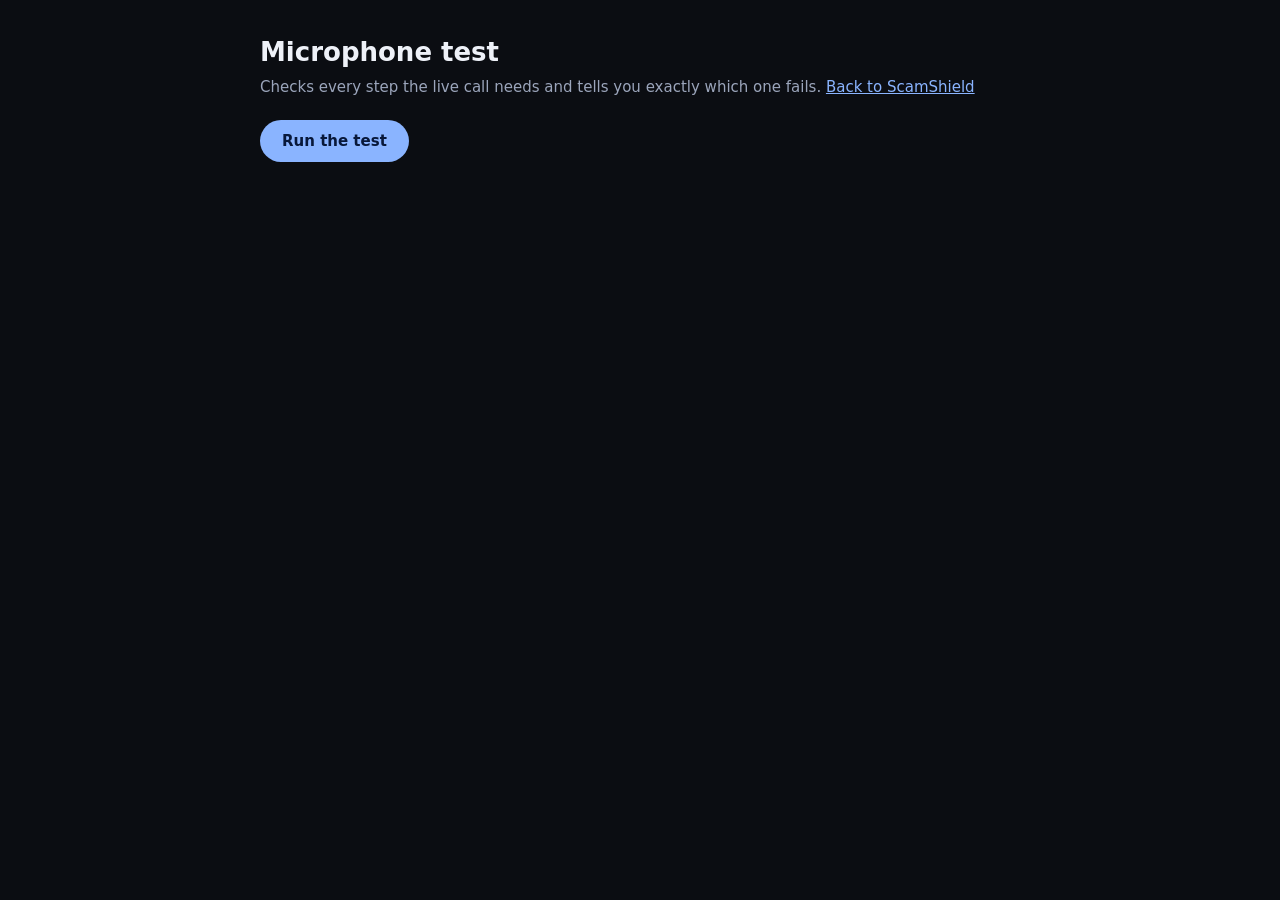
<file: web/mic-test.html>
<!doctype html>
<html lang="en">
<head>
<meta charset="utf-8"><meta name="viewport" content="width=device-width,initial-scale=1">
<title>Microphone test · ScamShield Voice</title>
<style>
  body{margin:0;background:#0b0d12;color:#eef1f8;font:15px/1.55 system-ui,"Segoe UI",sans-serif;padding:32px 20px}
  main{max-width:760px;margin:0 auto}
  h1{font-size:26px;margin:0 0 4px} p.sub{color:#9ba5bb;margin:0 0 20px}
  button{background:#8ab4ff;color:#08183a;border:0;border-radius:999px;padding:12px 22px;font:600 15px system-ui;cursor:pointer}
  ol{list-style:none;padding:0;margin:20px 0;display:flex;flex-direction:column;gap:8px}
  li{background:#12151d;border:1px solid #242a39;border-radius:12px;padding:12px 16px;display:grid;grid-template-columns:28px 1fr;gap:10px}
  li .i{font-weight:700} li.ok .i{color:#3dd897} li.bad .i{color:#ff6b6b} li.warn .i{color:#fbc02d} li.wait .i{color:#667088}
  li small{display:block;color:#9ba5bb;word-break:break-word}
  .bar{height:14px;background:#202636;border-radius:7px;overflow:hidden;margin:6px 0} .bar i{display:block;height:100%;width:0;background:#3dd897;transition:width .08s}
  #verdict{padding:16px 18px;border-radius:14px;margin-top:8px;display:none;font-weight:600}
  #verdict.ok{display:block;background:rgba(61,216,151,.12);border:1px solid #3dd897} #verdict.bad{display:block;background:rgba(255,107,107,.12);border:1px solid #ff6b6b}
  #verdict div{font-weight:400;margin-top:6px;color:#dfe4f0} code{background:#181c26;padding:1px 6px;border-radius:6px}
  a{color:#8ab4ff}
</style>
</head>
<body><main>
<h1>Microphone test</h1>
<p class="sub">Checks every step the live call needs and tells you exactly which one fails. <a href="/">Back to ScamShield</a></p>
<button id="go">Run the test</button>
<ol id="steps"></ol>
<div class="bar" id="barwrap" hidden><i id="bar"></i></div>
<div id="verdict"></div>
<script>
const steps = document.getElementById("steps");
function add(state, title, detail) {
  const li = document.createElement("li"); li.className = state;
  li.innerHTML = `<span class="i">${{ok: "✓", bad: "✗", warn: "!", wait: "…"}[state]}</span><div><b>${title}</b><small>${detail || ""}</small></div>`;
  steps.appendChild(li); return li;
}
const sleep = (ms) => new Promise((r) => setTimeout(r, ms));
const fails = [];
function verdict(ok, title, advice) {
  const v = document.getElementById("verdict"); v.className = ok ? "ok" : "bad";
  v.innerHTML = `${title}<div>${advice}</div>`;
}
document.getElementById("go").addEventListener("click", async () => {
  steps.innerHTML = ""; fails.length = 0; document.getElementById("verdict").className = "";
  const ua = navigator.userAgent, embedded = /Electron|Code\/|Antigravity|vscode/i.test(ua);
  add(embedded ? "bad" : "ok", "Browser", embedded ? `This looks like an embedded IDE browser (${ua.slice(0, 120)}). These usually block the microphone: open the link in Chrome or Edge.` : ua.slice(0, 140));
  if (embedded) fails.push("embedded");
  const host = location.hostname, secure = window.isSecureContext;
  add(secure ? "ok" : "bad", "Secure page address", `${location.href}: ${secure ? "secure context: the microphone is allowed here" : "NOT a secure context: browsers hide the microphone. Open http://localhost:" + (location.port || "8000") + " (not 0.0.0.0 or a network IP)."}`);
  if (!secure) fails.push("insecure");
  const hasMD = !!(navigator.mediaDevices && navigator.mediaDevices.getUserMedia);
  add(hasMD ? "ok" : "bad", "Microphone API available", hasMD ? "navigator.mediaDevices.getUserMedia exists" : "missing: caused by the insecure address or an embedded browser");
  if (!hasMD) { fails.push("api"); finish(); return; }
  try { const p = await navigator.permissions.query({name: "microphone"}); add(p.state === "denied" ? "bad" : "ok", "Microphone permission", `state: ${p.state}${p.state === "denied" ? ". Click the lock/tune icon in the address bar → Microphone → Allow, then reload." : ""}`); if (p.state === "denied") fails.push("denied"); }
  catch { add("warn", "Microphone permission", "this browser does not report it (fine)"); }
  let devs = []; try { devs = (await navigator.mediaDevices.enumerateDevices()).filter((d) => d.kind === "audioinput"); } catch {}
  add(devs.length ? "ok" : "bad", "Input devices", devs.length ? devs.map((d) => d.label || "(name hidden until allowed)").join(" · ") : "no audio input devices are visible to the browser");
  if (!devs.length) fails.push("nodev");
  const w = add("wait", "Opening the microphone", "if a permission box appears, click Allow");
  let stream;
  try { stream = await navigator.mediaDevices.getUserMedia({audio: {echoCancellation: true, noiseSuppression: true}}); w.className = "ok"; w.querySelector(".i").textContent = "✓"; w.querySelector("small").textContent = "granted"; }
  catch (e) { w.className = "bad"; w.querySelector(".i").textContent = "✗"; w.querySelector("small").textContent = `${e.name}: ${e.message}`; fails.push("gum:" + e.name); finish(); return; }
  const tr = stream.getAudioTracks()[0], st = tr.getSettings();
  add(tr.readyState === "live" && !tr.muted ? "ok" : "bad", "Microphone track", `${tr.label} · ${st.sampleRate || "?"} Hz · state ${tr.readyState}${tr.muted ? " · MUTED by the system or browser" : ""}`);
  if (tr.muted || tr.readyState !== "live") fails.push("muted");
  let ctx, an;
  try {
    ctx = new AudioContext(); await ctx.resume();
    add(ctx.state === "running" ? "ok" : "bad", "Audio engine", `state ${ctx.state} · ${ctx.sampleRate} Hz`);
    if (ctx.state !== "running") fails.push("ctx");
    an = ctx.createAnalyser(); an.fftSize = 1024; ctx.createMediaStreamSource(stream).connect(an);
  } catch (e) { add("bad", "Audio engine", `${e.name}: ${e.message}`); fails.push("ctx"); }
  try { const c2 = new AudioContext({sampleRate: 16000}); await c2.audioWorklet.addModule("pcm-worklet.js"); add("ok", "Audio worklet (16 kHz)", `loaded; context runs at ${c2.sampleRate} Hz`); c2.close(); }
  catch (e) { add("bad", "Audio worklet (16 kHz)", `${e.name}: ${e.message}`); fails.push("worklet"); }
  if (an) {
    add("wait", "Listening for 6 seconds", "say something or clap");
    document.getElementById("barwrap").hidden = false;
    const buf = new Float32Array(an.fftSize); let peak = 0; const t0 = performance.now();
    while (performance.now() - t0 < 6000) { an.getFloatTimeDomainData(buf); let m = 0; for (const v of buf) m = Math.max(m, Math.abs(v)); peak = Math.max(peak, m); document.getElementById("bar").style.width = Math.min(100, m * 400) + "%"; await sleep(50); }
    const heard = peak > 0.01;
    steps.lastElementChild.className = heard ? "ok" : "bad"; steps.lastElementChild.querySelector(".i").textContent = heard ? "✓" : "✗";
    steps.lastElementChild.querySelector("small").textContent = `loudest level ${(peak * 100).toFixed(1)}%${heard ? "" : ": the microphone opened but sent silence"}`;
    if (!heard) fails.push("silent");
  }
  stream.getTracks().forEach((t) => t.stop()); ctx && ctx.close(); finish();
});
function finish() {
  const f = fails;
  if (!f.length) return verdict(true, "Your microphone works in this browser.", "If the live call still shows nothing, reload ScamShield with Ctrl+F5 and try again, and tell me the exact message it shows.");
  const adv = [];
  if (f.includes("embedded")) adv.push("Open <code>http://localhost:" + (location.port || "8000") + "</code> in <b>Chrome or Edge</b>, not in the IDE's preview.");
  if (f.includes("insecure") || f.includes("api")) adv.push("Use <code>http://localhost:" + (location.port || "8000") + "</code>. Addresses like <code>0.0.0.0</code> or <code>192.168…</code> have no microphone access.");
  if (f.includes("denied") || f.some((x) => x.startsWith("gum:NotAllowed"))) adv.push("Permission is blocked: click the icon at the left of the address bar → Microphone → Allow → reload. Also check Windows Settings → Privacy &amp; security → Microphone → allow desktop apps.");
  if (f.includes("nodev") || f.some((x) => x.startsWith("gum:NotFound"))) adv.push("The browser sees no microphone. Pick the right input device in Windows Sound settings and check that Chrome is allowed to use it.");
  if (f.some((x) => x.startsWith("gum:NotReadable"))) adv.push("Another app is holding the microphone (Zoom, Teams, Discord, a recorder). Close it and retry.");
  if (f.includes("muted") || f.includes("silent")) adv.push("The microphone is opened but silent: check it isn't muted (hardware key, Windows sound settings) and that the right device is the default input.");
  if (f.includes("ctx") || f.includes("worklet")) adv.push("The browser audio engine failed: use an up-to-date Chrome or Edge.");
  verdict(false, "Found the problem:", adv.join("<br>") || "See the red steps above and send them to me.");
}
</script>
</main></body>
</html>
</file>
